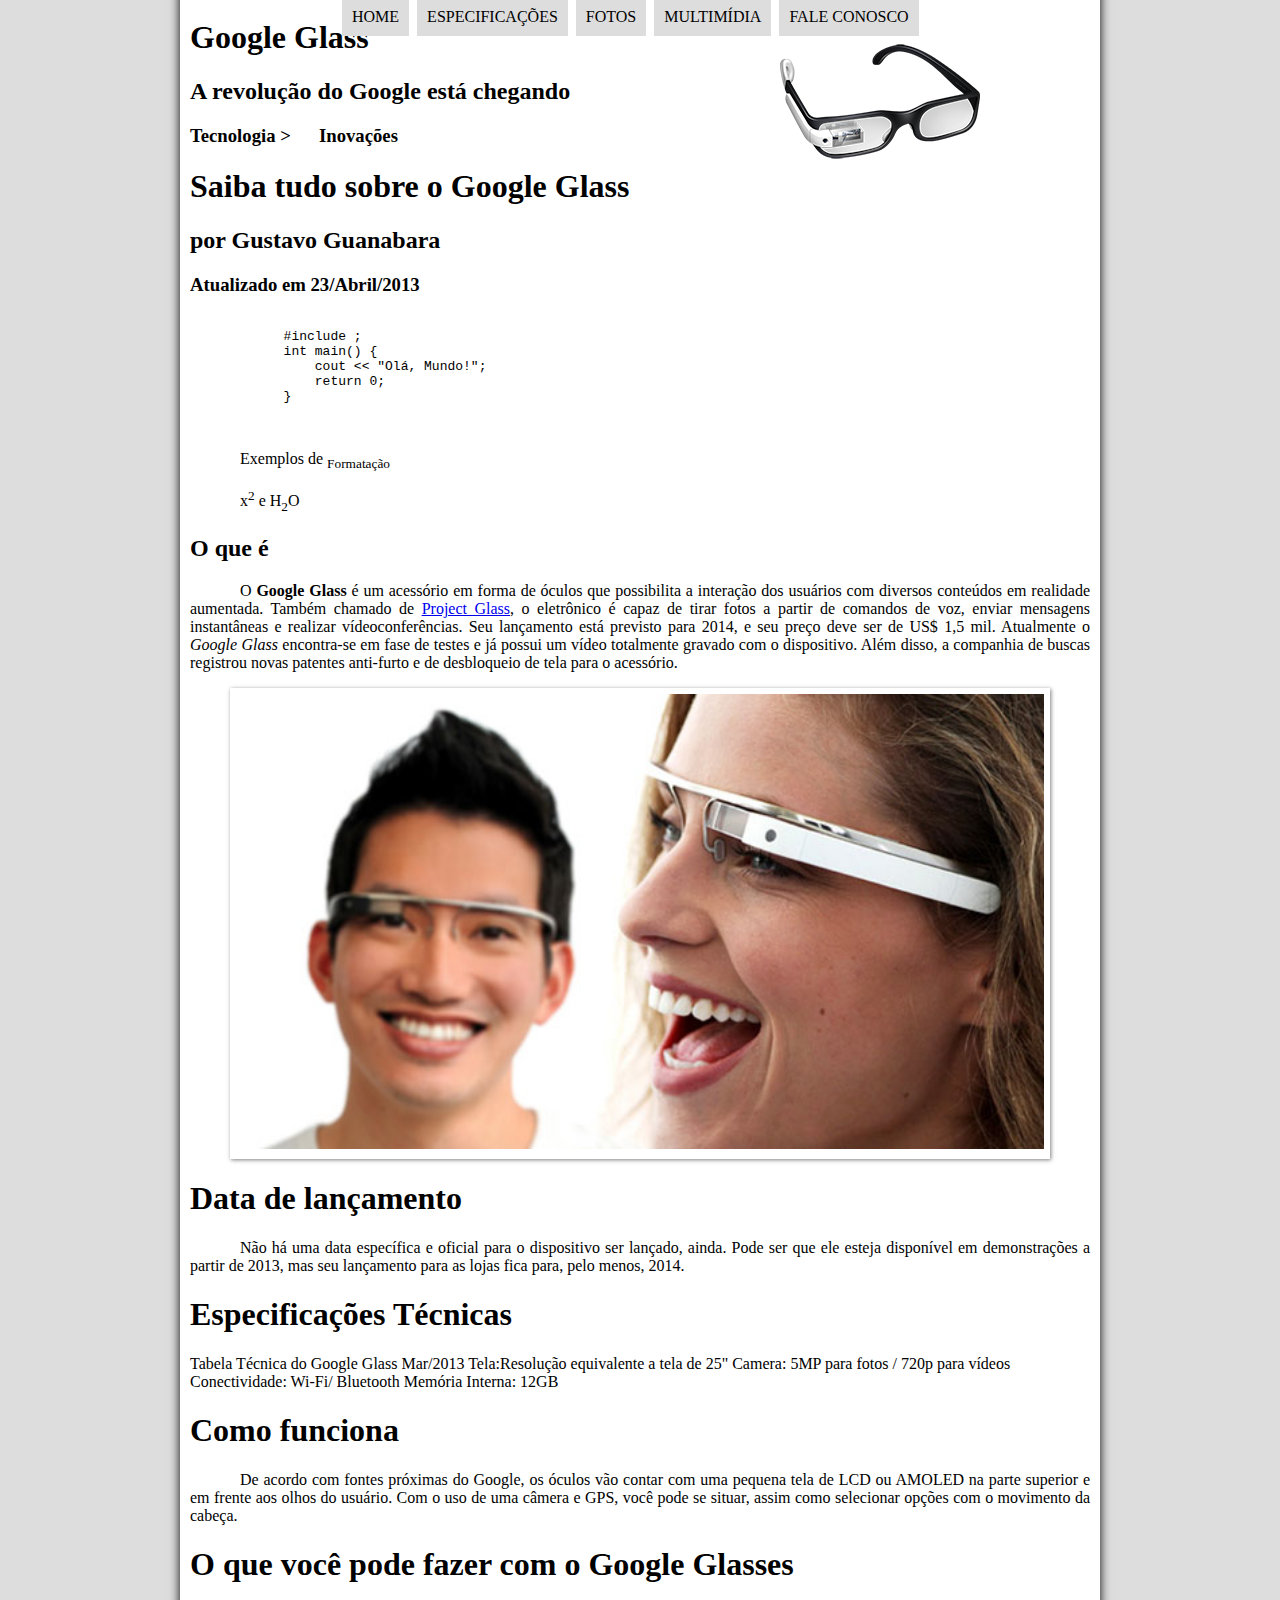
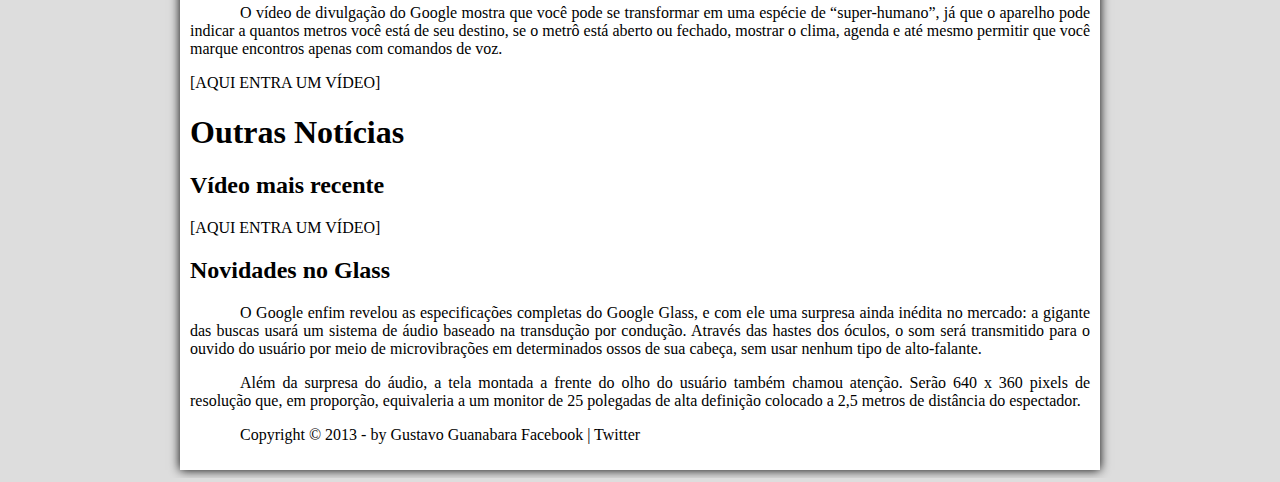
<file: projeto-glass-html5/index.html>
<!DOCTYPE html>
<html lang="pt-br">

<head>
    <meta charset="UTF-8"/>
    <title>Tudo sobre Google Glass</title>
    <link rel="stylesheet" href="_css/estilo.css"/>
</head>

<body>
    <div id="interface">
        <header id="cabecalho">
            <hgroup>
                <h1>Google Glass</h1>
                <h2>A revolução do Google está chegando</h2>
            </hgroup>
 
            <img id="icone" src="_imagens/glass-oculos-preto-peq.png">
 
            <nav id="menu">
                <h1>Menu Principal</h1>
                <ul type="disc" >
                    <li><a href="index.html" target="_self">Home</a></li>
                    <li><a href="specs.html" target="_self">Especificações</a></li>
                    <li><a href="fotos.html" target="_self">Fotos</a></li>
                    <li><a href="multimidia.html" target="_self">Multimídia</a></li>
                    <li><a href="fale-conosco.html" target="_self">Fale conosco</a></li>
                </ul>
            </nav>

        </header>

        <hgroup>
            <h3>Tecnologia > &nbsp;&nbsp;&nbsp;&nbsp; Inovações</h3>
            <h1>Saiba tudo sobre o Google Glass</h1>
            <h2>por Gustavo Guanabara</h2>
            <h3>Atualizado em 23/Abril/2013</h3>
        </hgroup>

        <pre>
        <code>
            #include <iostream>;
            int main() {
                cout << "Olá, Mundo!";
                return 0;
            }
        </code>
        </pre>

        <p>Exemplos de <sub>Formatação</sub></p>
        <p> x<sup>2</sup> e H<sub>2</sub>O</p>


        <h2>O que é</h2>
        <p>O <span style="font-weight:bolder;">Google Glass</span> é um  acessório em forma de óculos que possibilita a in&shy;te&shy;ra&shy;ção dos u&shy;su&shy;á&shy;ri&shy;os com diversos con&shy;te&shy;ú&shy;dos em realidade aumentada. Também chamado de <a href="https://google.com/glass/start/" target="_blank">Project Glass</a>, o eletrônico é capaz de tirar fotos a partir de comandos de voz, enviar mensagens instantâneas e realizar vídeo&shy;con&shy;fe&shy;rên&shy;ci&shy;as. Seu lançamento está previsto para 2014, e seu preço deve ser de US$ 1,5 mil. Atualmente o <em>Google Glass</em> encontra-se em fase de testes e já possui um vídeo totalmente gravado com o dispositivo. Além disso, a companhia de buscas registrou novas patentes anti-furto e de desbloqueio de tela para o acessório.</p>

        <figure class="foto-legenda">
            <img src="_imagens/glass-quadro-homem-mulher.jpg">
            <figcaption>
                <h3>Google Glass</h3>
                <p>Uma nova maneira de ver o mundo.</p>
            </figcaption>
        </figure>


        <h1>Data de lançamento</h1>
        <p>Não há uma data específica e oficial para o dispositivo ser lançado, ainda. Pode ser que ele esteja disponível em demonstrações a partir de 2013, mas seu lançamento para as lojas fica para, pelo menos, 2014.</p>

        <h1>Especificações Técnicas</h1>
        Tabela Técnica do Google Glass Mar/2013
        Tela:Resolução equivalente a tela de 25"
        Camera: 5MP para fotos / 720p para vídeos
        Conectividade: Wi-Fi/ Bluetooth
        Memória Interna: 12GB

        <h1>Como funciona</h1>
        <p>De acordo com fontes próximas do Google, os óculos vão contar com uma pequena tela de LCD ou AMOLED na parte superior e em frente aos olhos do usuário. Com o uso de uma câmera e GPS, você pode se situar, assim como selecionar opções com o movimento da cabeça.</p>

        <h1>O que você pode fazer com o Google Glasses</h1>
        <p>O vídeo de divulgação do Google mostra que você pode se transformar em uma espécie de “super-humano”, já que o aparelho pode indicar a quantos metros você está de seu destino, se o metrô está aberto ou fechado, mostrar o clima, agenda e até mesmo permitir que você marque encontros apenas com comandos de voz.</p>

        [AQUI ENTRA UM VÍDEO]

        <h1>Outras Notícias</h1>
        <h2>Vídeo mais recente</h2>

        [AQUI ENTRA UM VÍDEO]

        <h2>Novidades no Glass</h2>
        <p>O Google enfim revelou as especificações completas do Google Glass, e com ele uma surpresa ainda inédita no mercado: a gigante das buscas usará um sistema de áudio baseado na transdução por condução. Através das hastes dos óculos, o som será transmitido para o ouvido do usuário por meio de microvibrações em determinados ossos de sua cabeça, sem usar nenhum tipo de alto-falante.</p>

        <p>Além da surpresa do áudio, a tela montada a frente do olho do usuário também chamou atenção. Serão 640 x 360 pixels de resolução que, em proporção, equivaleria a um monitor de 25 polegadas de alta definição colocado a 2,5 metros de distância do espectador.</p>

        <p>Copyright &copy; 2013 - by Gustavo Guanabara
            Facebook | Twitter</p>
    </div>
</body>

</html>
</file>
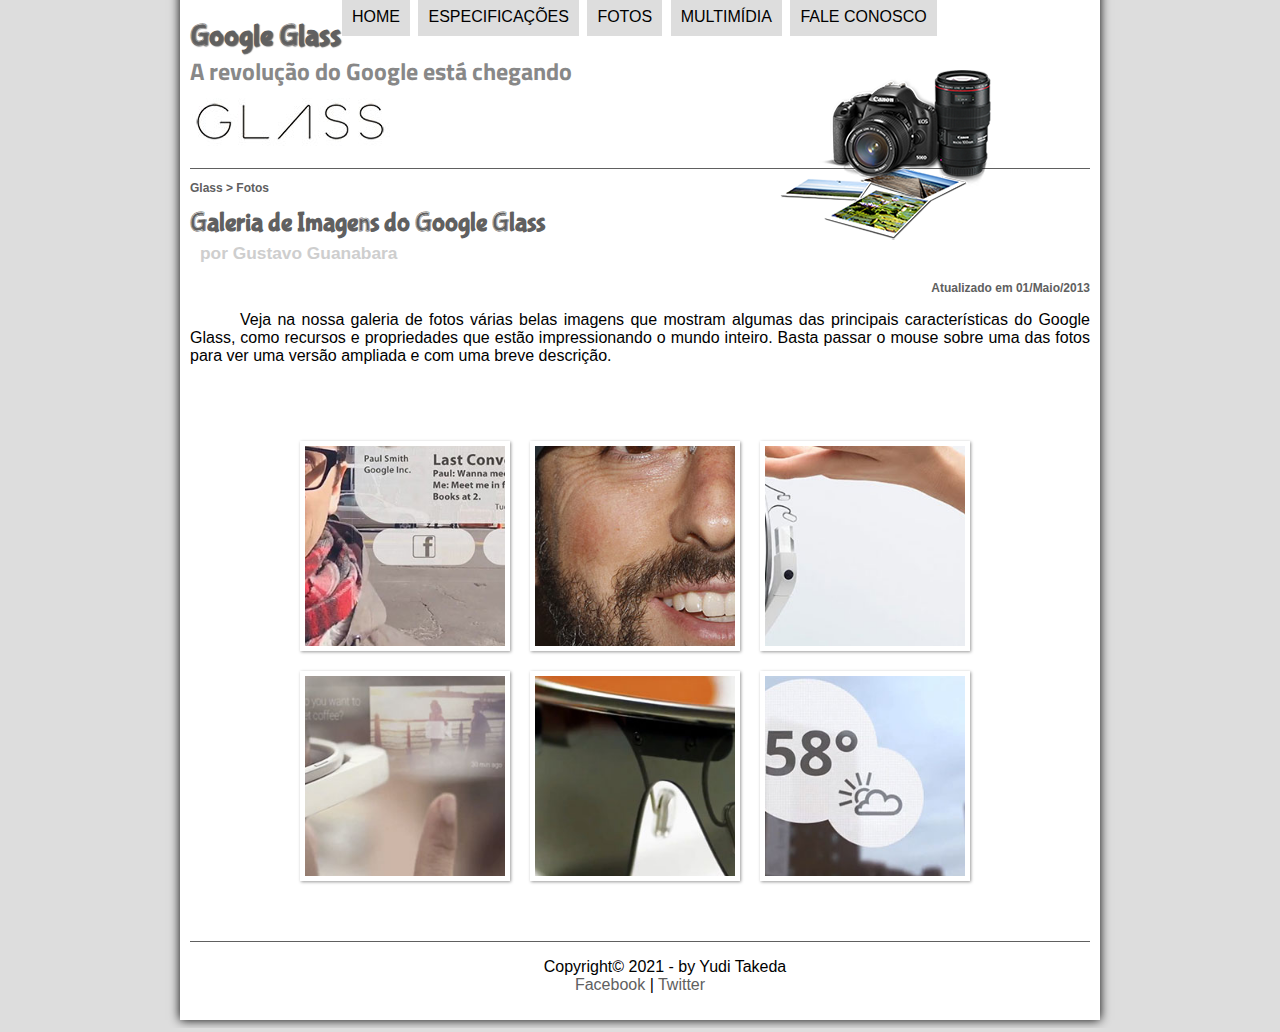
<file: fotos.html>
<!DOCTYPE html>
<html lang="pt-br">

<head>
    <meta charset="UTF-8" />
    <title>Tudo sobre Google Glass</title>
    <link rel="stylesheet" href="_css/estilo.css" />
    <link rel="stylesheet" href="_css/fotos.css" />
</head>
<script language="JavaScript" src="_javascript/funcoes.js"></script>

<body>
    <div id="interface">
        <header id="cabecalho">
            <hgroup>
                <h1>Google Glass</h1>
                <h2>A revolução do Google está chegando</h2>
            </hgroup>

            <img id="icone" src="_imagens/fotos.png">

            <nav id="menu">
                <h1>Menu Principal</h1>
                <ul type="disc">
                    <li onmouseover="changePic('_imagens/home.png')" onmouseout="changePic('_imagens/fotos.png')"> <a href="index.html" target="_self">Home</a></li>
                    <li onmouseover="changePic('_imagens/especificacoes.png')" onmouseout="changePic('_imagens/fotos.png')"> <a href="specs.html" target="_self">Especificações</a></li>
                    <li onmouseover="changePic('_imagens/fotos.png')" onmouseout="changePic('_imagens/fotos.png')"> <a href="fotos.html" target="_self">Fotos</a></li>
                    <li onmouseover="changePic('_imagens/multimidia.png')" onmouseout="changePic('_imagens/fotos.png')"> <a href="multimidia.html" target="_self">Multimídia</a></li>
                    <li onmouseover="changePic('_imagens/contato.png')" onmouseout="changePic('_imagens/fotos.png')"> <a href="fale-conosco.html" target="_self">Fale conosco</a></li>
                </ul>
            </nav>
        </header>

        <section id="corpo-full">
            <article id="main-news">
                <header id="article-header">
                    <hgroup>
                        <h3>Glass > Fotos</h3>
                        <h1>Galeria de Imagens do Google Glass</h1>
                        <h2>por Gustavo Guanabara</h2>
                        <h3 class="right">Atualizado em 01/Maio/2013</h3>
                    </hgroup>
                </header>
                <p>
                    Veja na nossa galeria de fotos várias belas imagens que mostram algumas das principais características do Google Glass, como recursos e propriedades que estão impressionando o mundo inteiro. Basta passar o mouse sobre uma das fotos para ver uma versão
                    ampliada e com uma breve descrição.
                </p>
                <ul id="album-fotos">
                    <li id="foto01"><span>- Agenda e lembretes</span></li>
                    <li id="foto02"><span>- Sergey Brin usando o Glass</span></li>
                    <li id="foto03"><span>- Leve e compacto</span></li>
                    <li id="foto04"><span>- Sensação de uma tela de 50"</span></li>
                    <li id="foto05"><span>- Vários tipos de lente</span></li>
                    <li id="foto06"><span>- Informações importantes</span></li>
                </ul>
            </article>
        </section>

        <footer id="rodape">
            <p>Copyright&copy; 2021 - by Yudi Takeda<br>
                <a href="http://facebook.com" target="blank">Facebook</a> |
                <a href="http://twitter.com" target="blank">Twitter</a></p>
        </footer>
    </div>
</body>

</html>
</file>
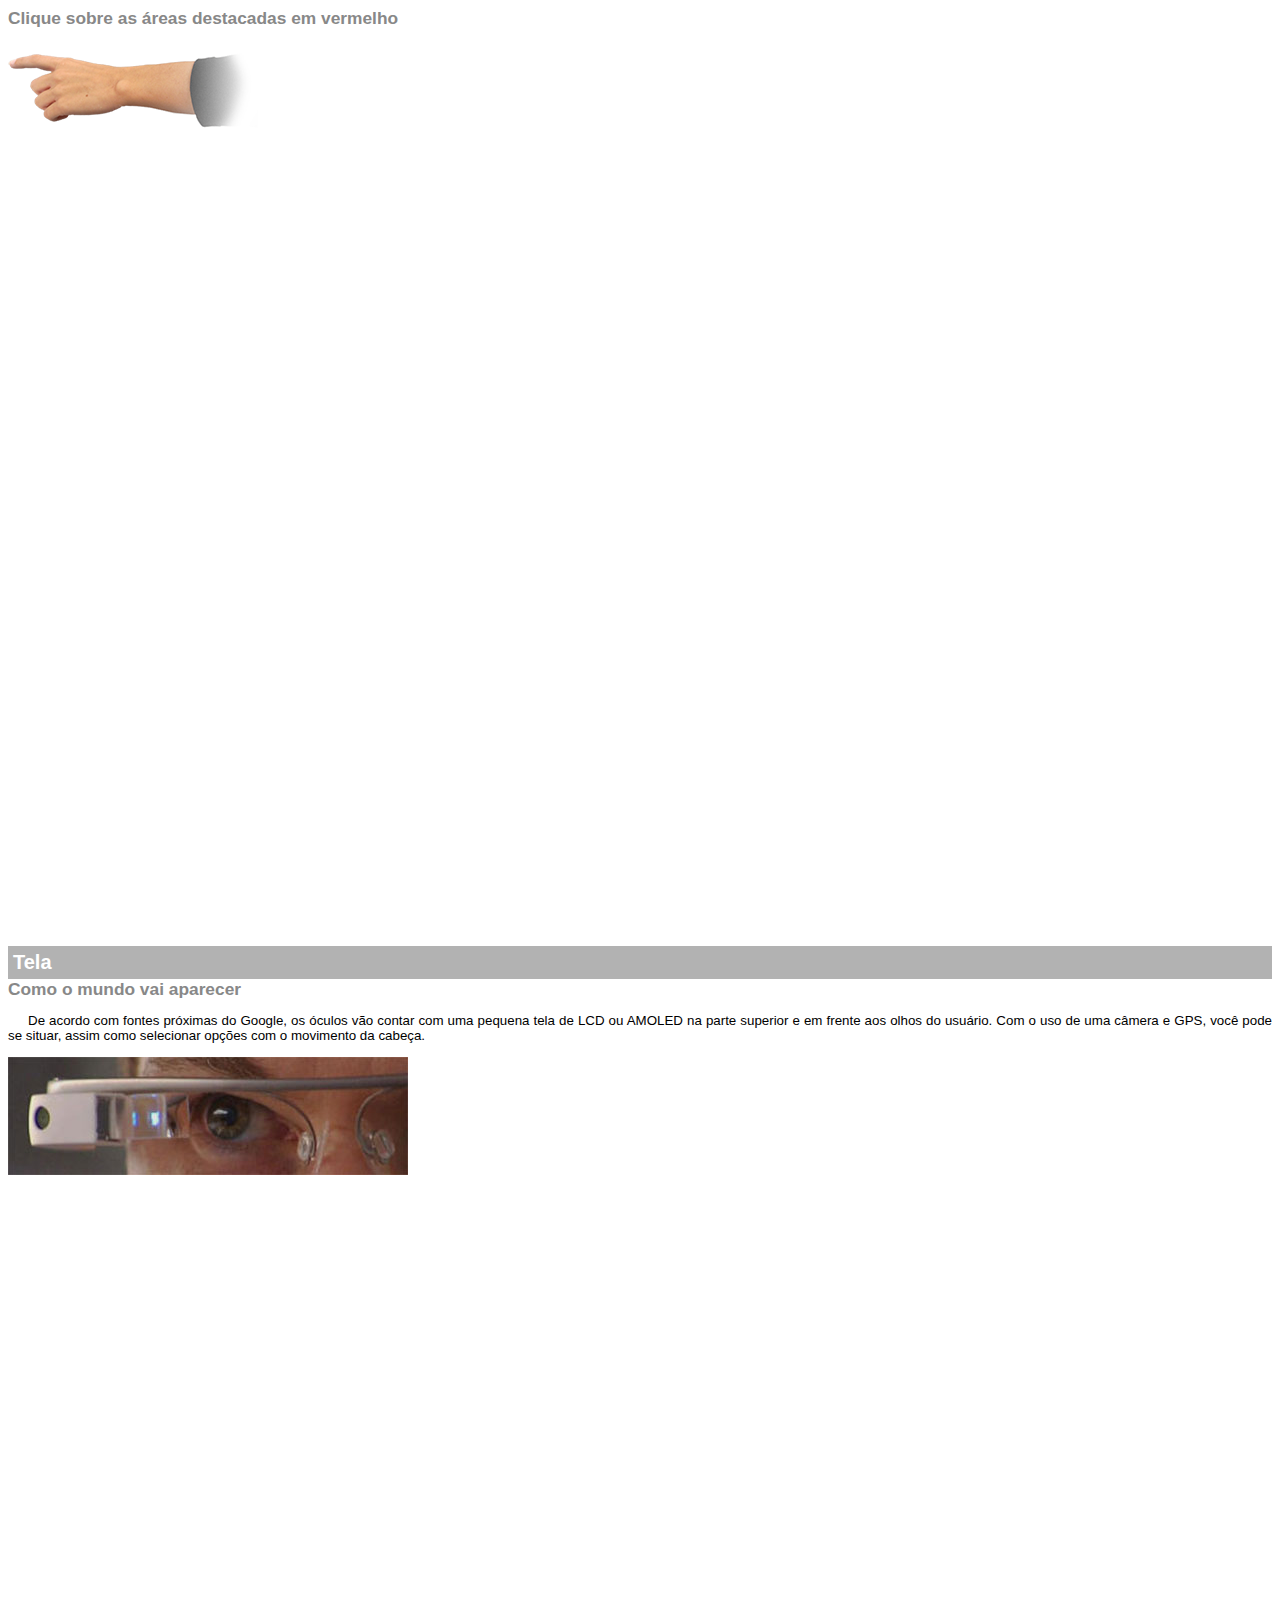
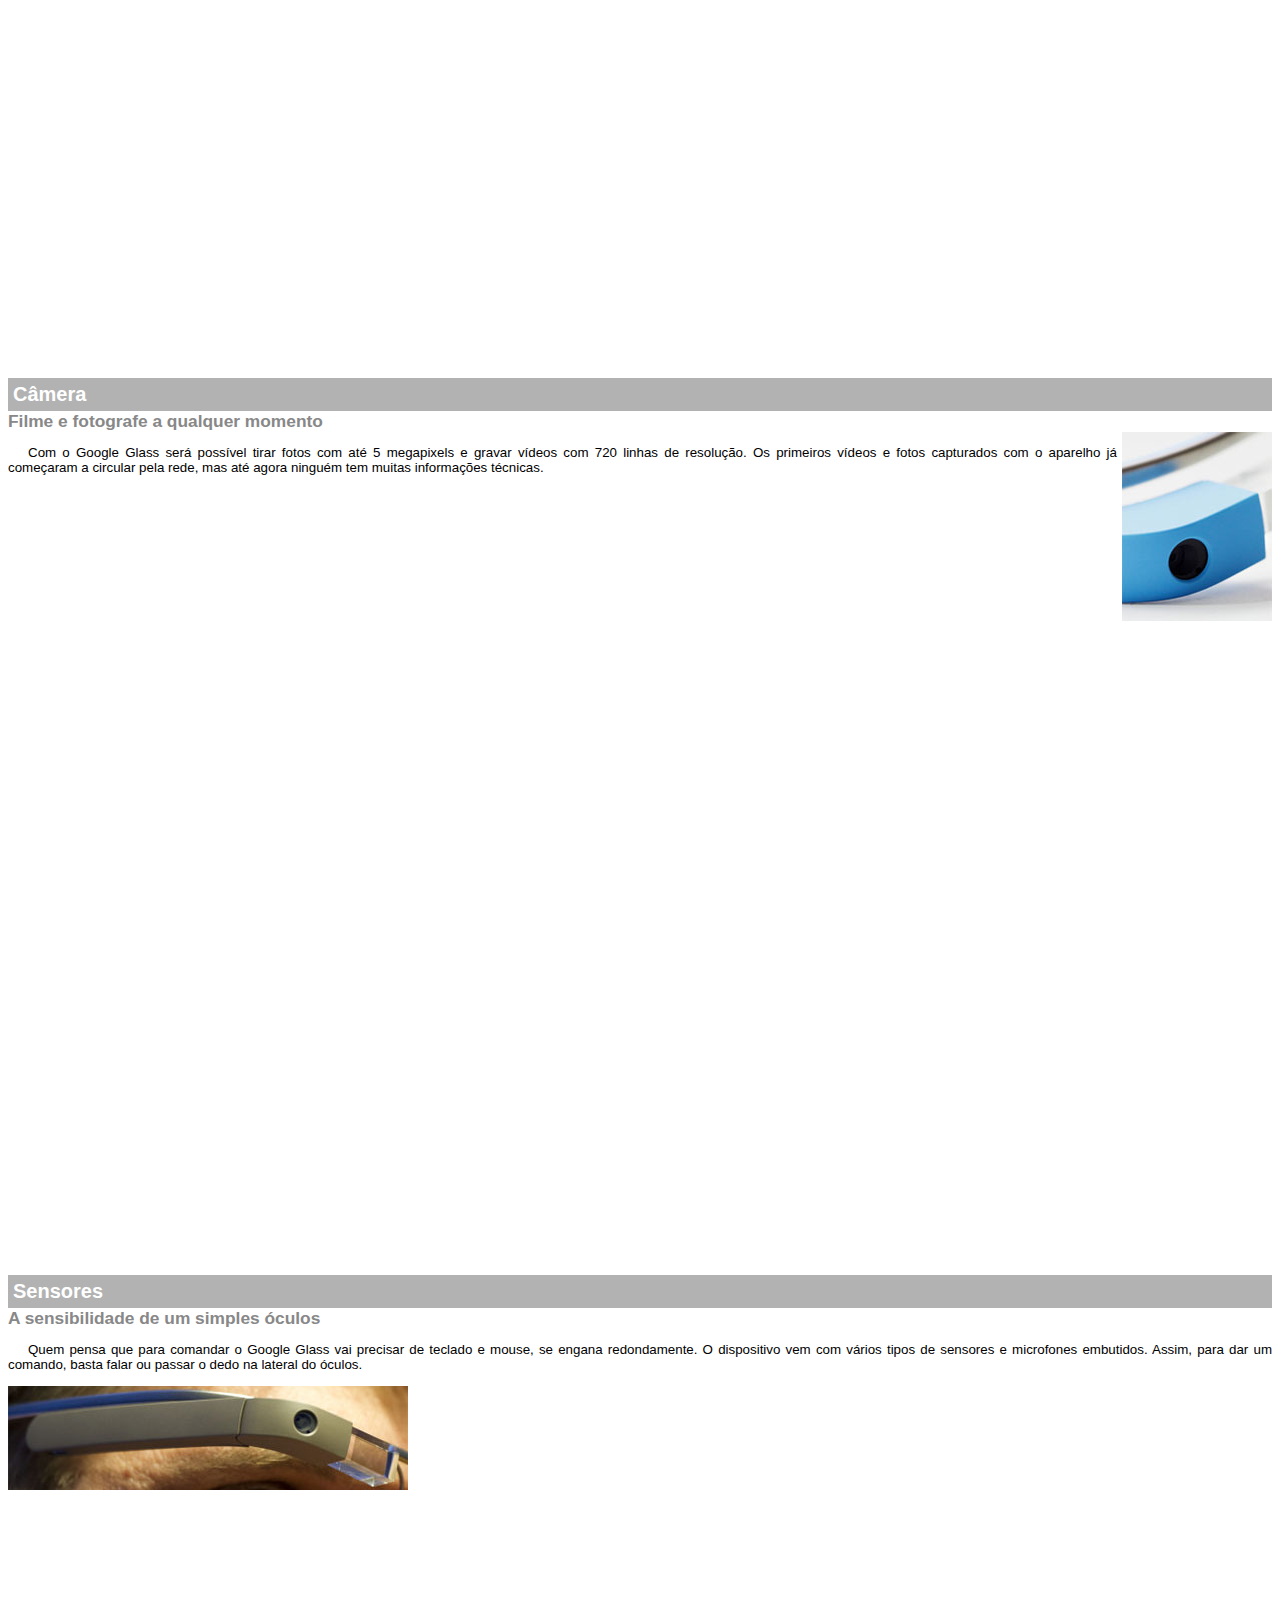
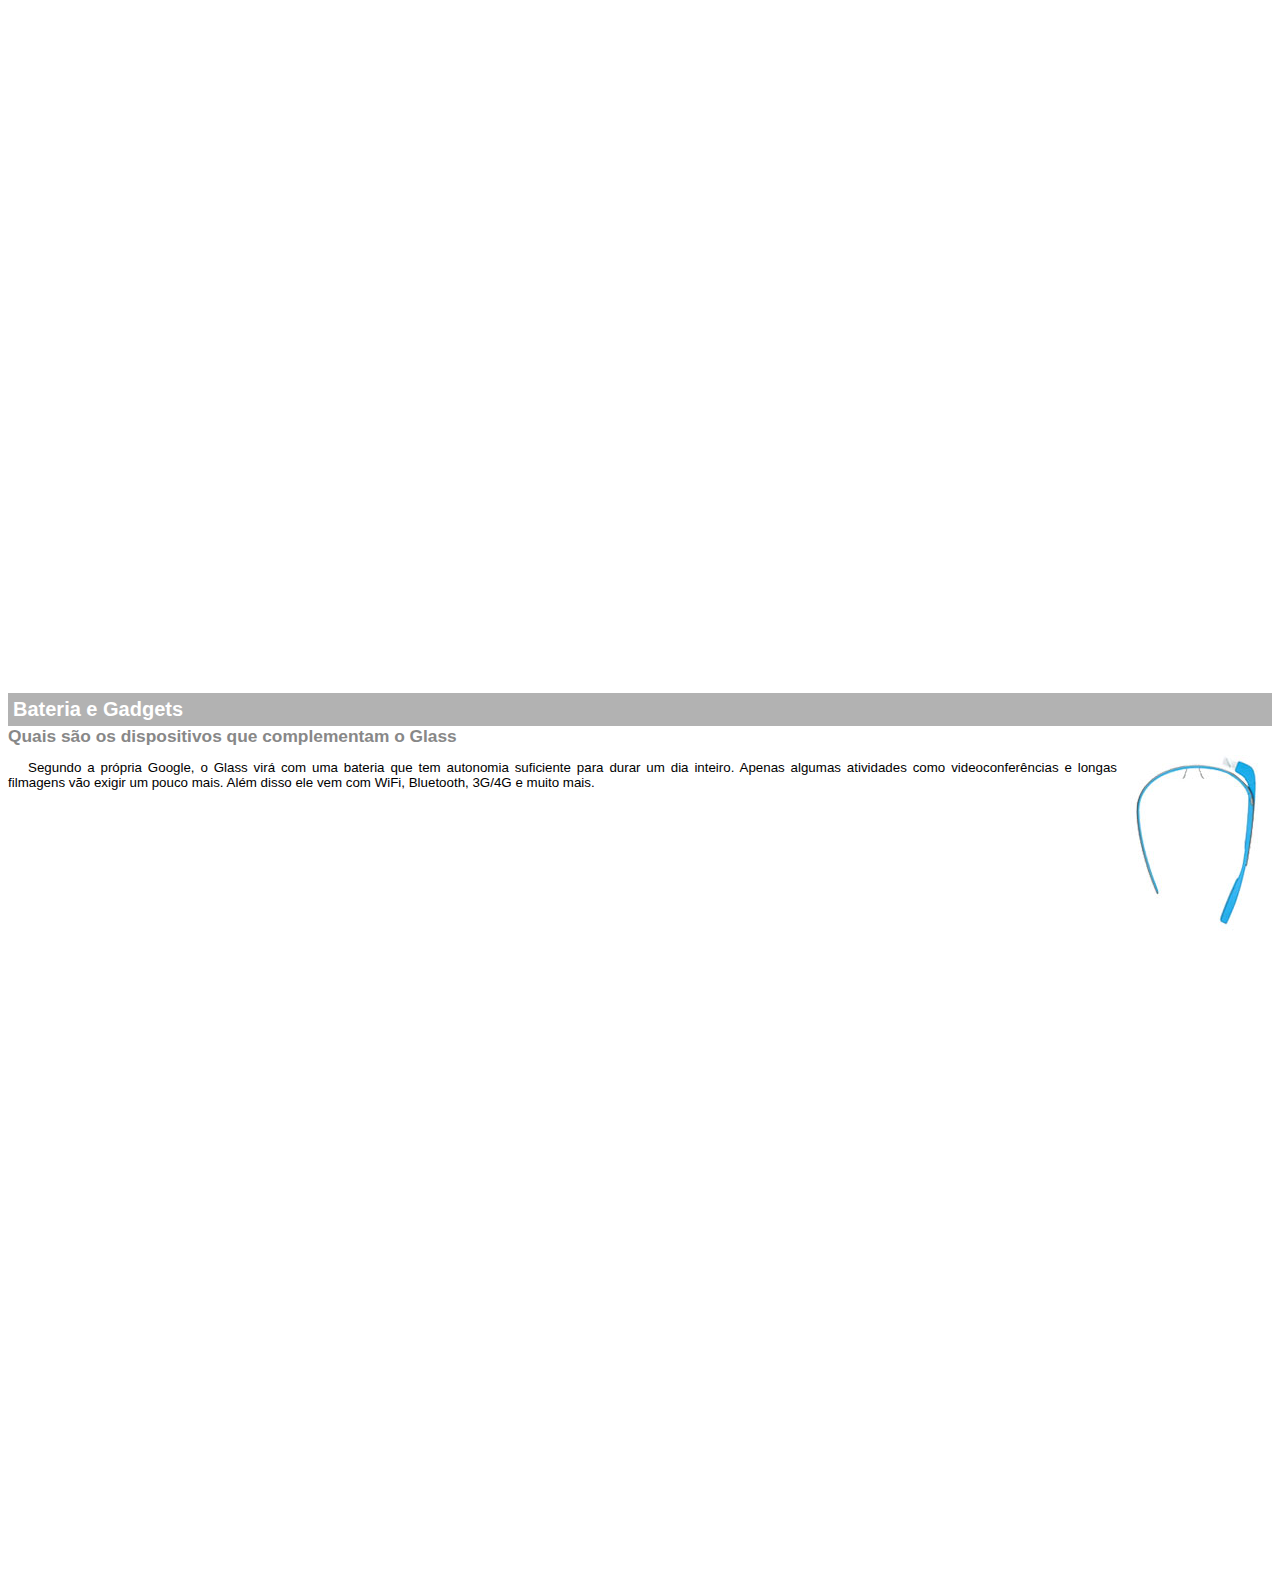
<file: google-glass.html>
<!DOCTYPE html>

<html>
<head>
    <meta charset="UTF-8" />
    <title>Informações sobre Google Glass</title>
    <style>
        body {
            font-family: Arial;
            font-size: 10pt;
            overflow:hidden;
        }

        p {
            text-align: justify;
            text-indent: 20px;
        }

        article h1 {
            font-size: 15pt;
            color: #ffffff;
            background-color: rgba(0, 0, 0, .3);
            padding: 5px;
            margin: 0px;
        }

        article h2 {
            font-size: 13pt;
            color: #888888;
            margin: 0px;
        }
        
        article {
            margin-bottom: 800px;
        }

        img.img-dir {
            display: block;
            float: right;
            margin-left: 5px;
        }

    </style>
</head>
<body>

<article id="topo">
    <header>
        <h2>Clique sobre as áreas destacadas em vermelho</h2>
    </header>
    <img src="_imagens/mao.png" alt="Mão apontando para a esquerda">
</article>

<article id="tela">
    <header>
        <h1>Tela</h1>
        <h2>Como o mundo vai aparecer</h2>
    </header>
    <p>De acordo com fontes próximas do Google, os óculos vão contar com uma pequena tela de LCD ou AMOLED na parte superior e em frente aos olhos do usuário. Com o uso de uma câmera e GPS, você pode se situar, assim como selecionar opções com o movimento da cabeça.</p>
    <img src="_imagens/det-tela.jpg" alt="Tela do Google Glass">
</article>

<article id="camera">
    <header>
        <h1>Câmera</h1>
        <h2>Filme e fotografe a qualquer momento</h2>
    </header>
    <img src="_imagens/det-camera.jpg" class="img-dir" alt="Câmera do Google Glass">
    <p>Com o Google Glass será possível tirar fotos com até 5 megapixels e gravar vídeos com 720 linhas de resolução. Os primeiros vídeos e fotos capturados com o aparelho já começaram a circular pela rede, mas até agora ninguém tem muitas informações técnicas.</p>
</article>

<article id="sensores">
    <header>
        <h1>Sensores</h1>
        <h2>A sensibilidade de um simples óculos</h2>
    </header>
    <p>Quem pensa que para comandar o Google Glass vai precisar de teclado e mouse, se engana redondamente. O dispositivo vem com vários tipos de sensores e microfones embutidos. Assim, para dar um comando, basta falar ou passar o dedo na lateral do óculos.</p>
    <img src="_imagens/det-touch.jpg" alt="Sensores do Google Glass">
</article>

<article id="gadgets">
    <header>
        <h1>Bateria e Gadgets</h1>
        <h2>Quais são os dispositivos que complementam o Glass</h2>
    </header>
    <img src="_imagens/det-bateria.jpg" class="img-dir" alt="Bateria e Gadgets do Google Glass">
    <p>Segundo a própria Google, o Glass virá com uma bateria que tem autonomia suficiente para durar um dia inteiro. Apenas algumas atividades como videoconferências e longas filmagens vão exigir um pouco mais. Além disso ele vem com WiFi, Bluetooth, 3G/4G e muito mais.</p>
</article>
</body>
</html>
</file>
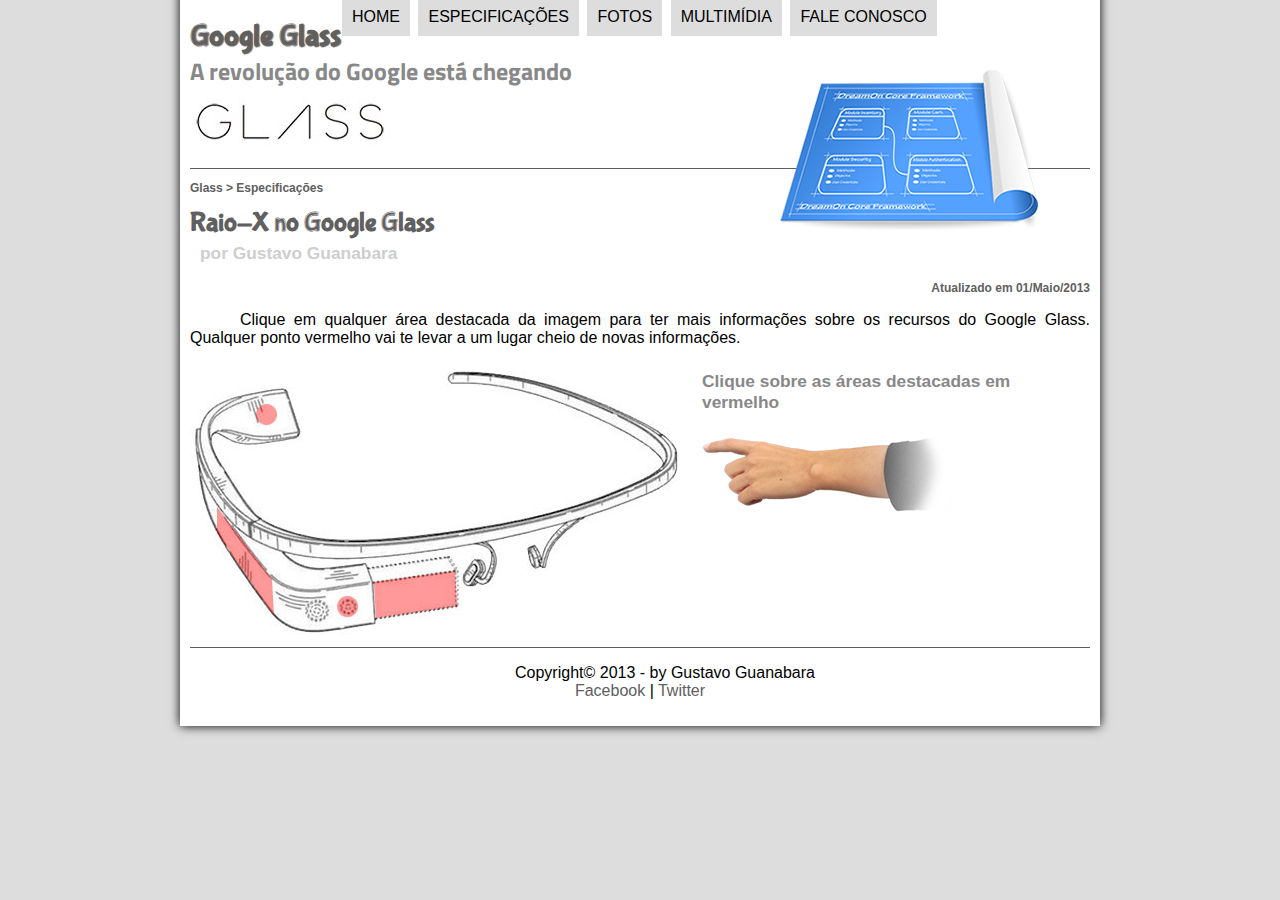
<file: specs.html>
<!DOCTYPE html>
<html lang="pt-br">

<head>
    <meta charset="UTF-8" />
    <title>Tudo sobre Google Glass</title>
    <link rel="stylesheet" href="_css/estilo.css" />
    <link rel="stylesheet" href="_css/specs.css" />
</head>
<script language="JavaScript" src="_javascript/funcoes.js"></script>
<body>
    <div id="interface">
        <header id="cabecalho">
            <hgroup>
                <h1>Google Glass</h1>
                <h2>A revolução do Google está chegando</h2>
            </hgroup>

            <img id="icone" src="_imagens/especificacoes.png">

            <nav id="menu">
                <h1>Menu Principal</h1>
                <ul type="disc">
                    <li onmouseover="changePic('_imagens/home.png')" onmouseout="changePic('_imagens/especificacoes.png')"><a href="index.html" target="_self">Home</a></li>
                    <li onmouseover="changePic('_imagens/especificacoes.png')" onmouseout="changePic('_imagens/especificacoes.png')"><a href="specs.html" target="_self">Especificações</a></li>
                    <li onmouseover="changePic('_imagens/fotos.png')" onmouseout="changePic('_imagens/especificacoes.png')"><a href="fotos.html" target="_self">Fotos</a></li>
                    <li onmouseover="changePic('_imagens/multimidia.png')" onmouseout="changePic('_imagens/especificacoes.png')"><a href="multimidia.html" target="_self">Multimídia</a></li>
                    <li onmouseover="changePic('_imagens/contato.png')" onmouseout="changePic('_imagens/especificacoes.png')"><a href="fale-conosco.html" target="_self">Fale conosco</a></li>
                </ul>
            </nav>
        </header>

        <section id="corpo-full">
            <article id="main-news">
                <header id="article-header">
                    <hgroup>
                        <h3>Glass > Especificações</h3>
                        <h1>Raio-X no Google Glass</h1>
                        <h2>por Gustavo Guanabara</h2>
                        <h3 class="right">Atualizado em 01/Maio/2013</h3>
                    </hgroup>
                </header>
            
                <p>Clique em qualquer área destacada da imagem para ter mais informações sobre os recursos do Google Glass. Qualquer ponto vermelho vai te levar a um lugar cheio de novas informações.</p>

                <section id="conteudo">
                    <img src="_imagens/glass-esquema-marcado.jpg" usemap="#meuMapa">
                    <map name="meuMapa">
                        <area shape="rect" coords="179,202,270,260" href="google-glass.html#tela" target="janela">
                        <area shape="circle" coords="158,243,12" href="google-glass.html#camera" target="janela">
                        <area shape="circle" coords="73,52,12" href="google-glass.html#gadgets" target="janela">
                        <area shape="poly" coords="28,143,83,216,84,249,27,169" href="google-glass.html#sensores" target="janela">
                        
                    </map>
                    <iframe src="google-glass.html" name="janela" id="frame-spec"></iframe>
                </section>
            </article>
        </section>

<footer id="rodape">

    <p>Copyright&copy; 2013 - by Gustavo Guanabara<br>
    <a href="http://facebook.com" target="blank">Facebook</a> | 
    <a href="http://twitter.com" target="blank">Twitter</a></p>

</footer>
</div>
</body>
</html>
</file>
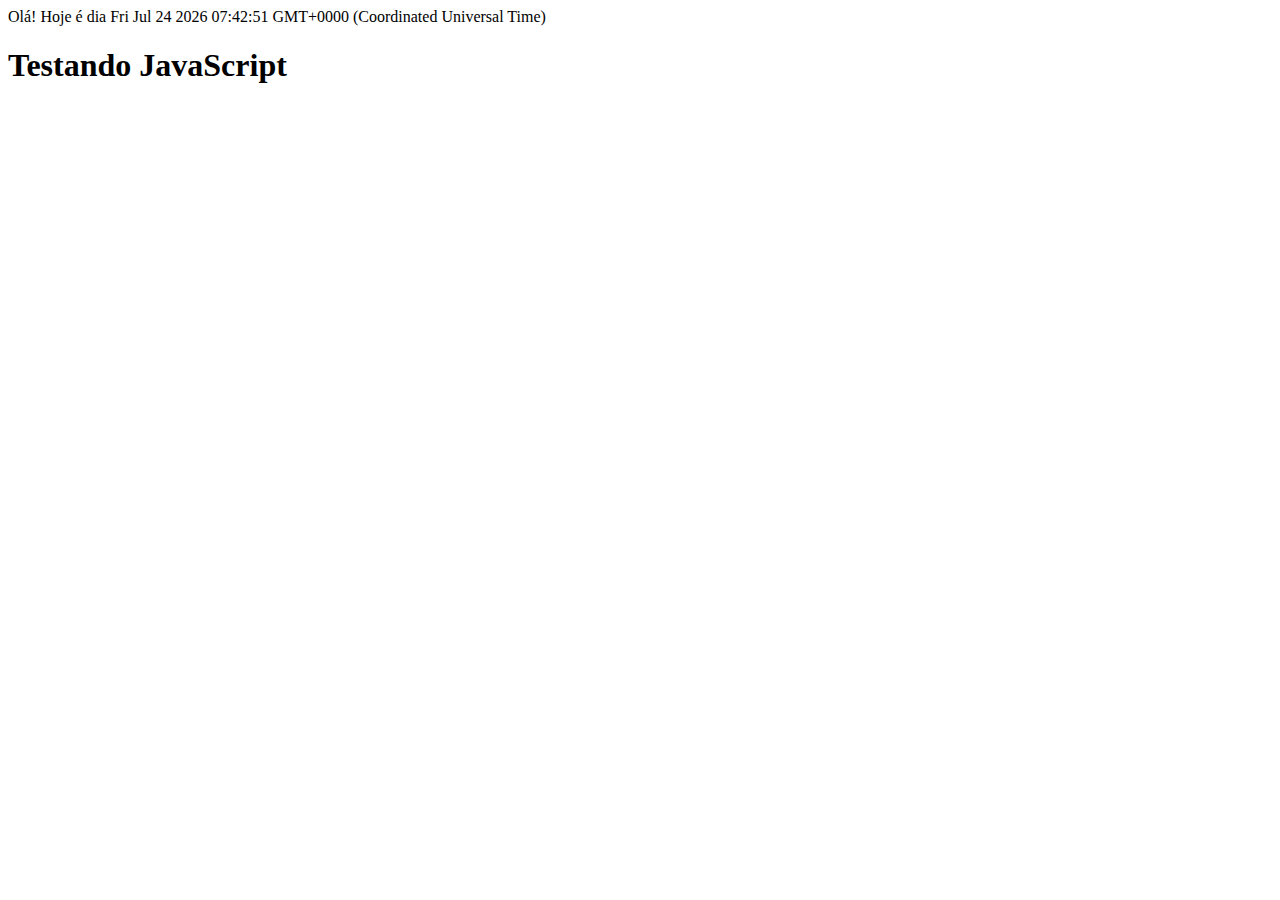
<file: testejs01.html>
<!DOCTYPE html>
<html>
<head>
    <title>Teste JavaScript</title>
    <meta charset="utf-8" />
</head>

<body>
    <script>
        document.write("Olá! Hoje é dia " + Date())
    </script>
    <h1>Testando JavaScript</h1>
</body>


</html>
</file>
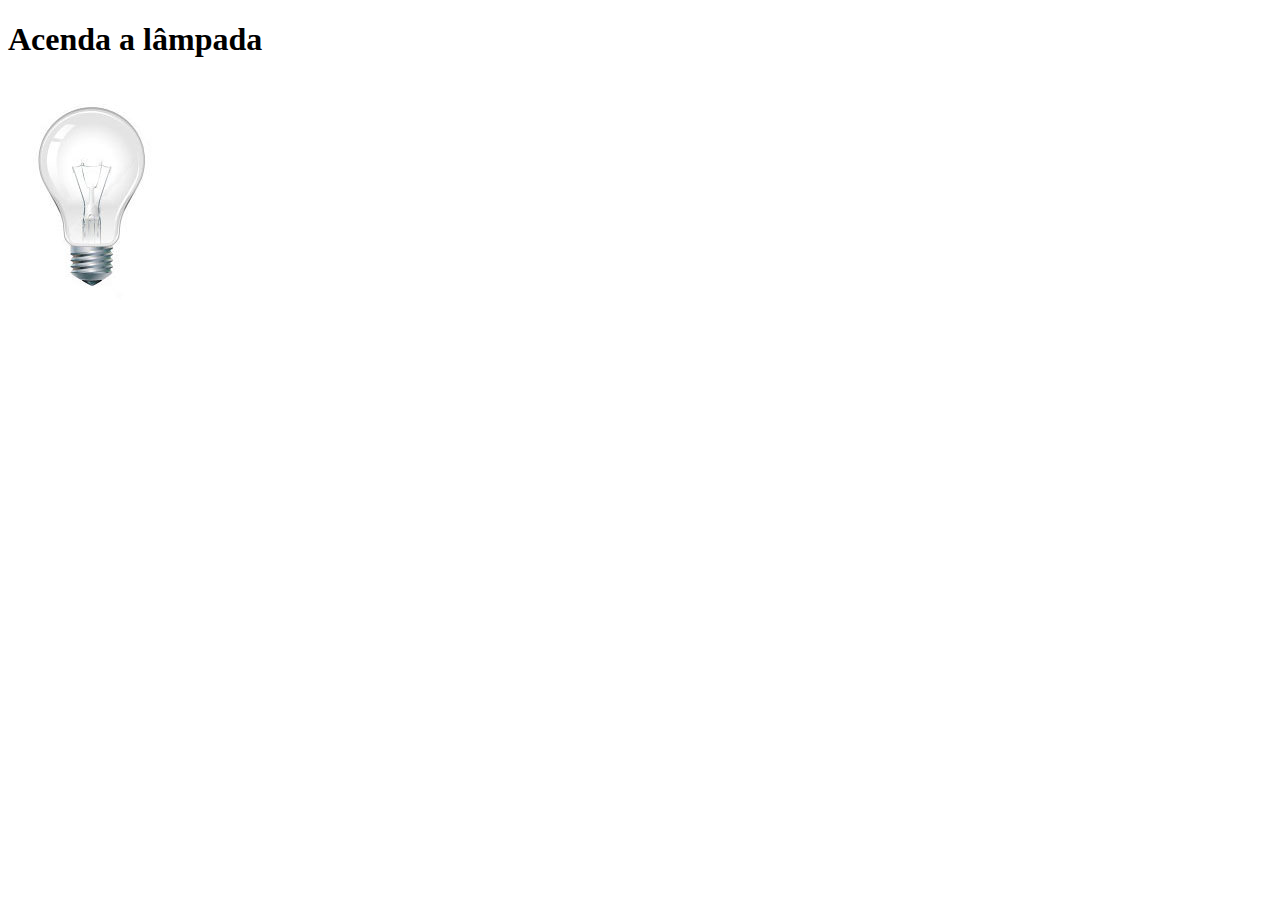
<file: testejs02.html>
<!DOCTYPE html>
<html>
<head>
    <title>Teste JavaScript</title>
    <meta charset="utf-8" />
    <script>
        function acendeLampada() {
            document.getElementById("light").src = "_imagens/lampada-acesa.jpg";
        }
        function apagaLampada() {
            document.getElementById("light").src = "_imagens/lampada-apagada.jpg";
        }
        function quebraLampada() {
            document.getElementById("light").src = "_imagens/lampada-quebrada.jpg";
        }
    </script>
</head>

<body>
    <h1>Acenda a lâmpada</h1>
    <img src="_imagens/lampada-apagada.jpg" id="light" onmousemove="acendeLampada()" onmouseout="apagaLampada()" onclick="quebraLampada()">
</body>
</html>
</file>
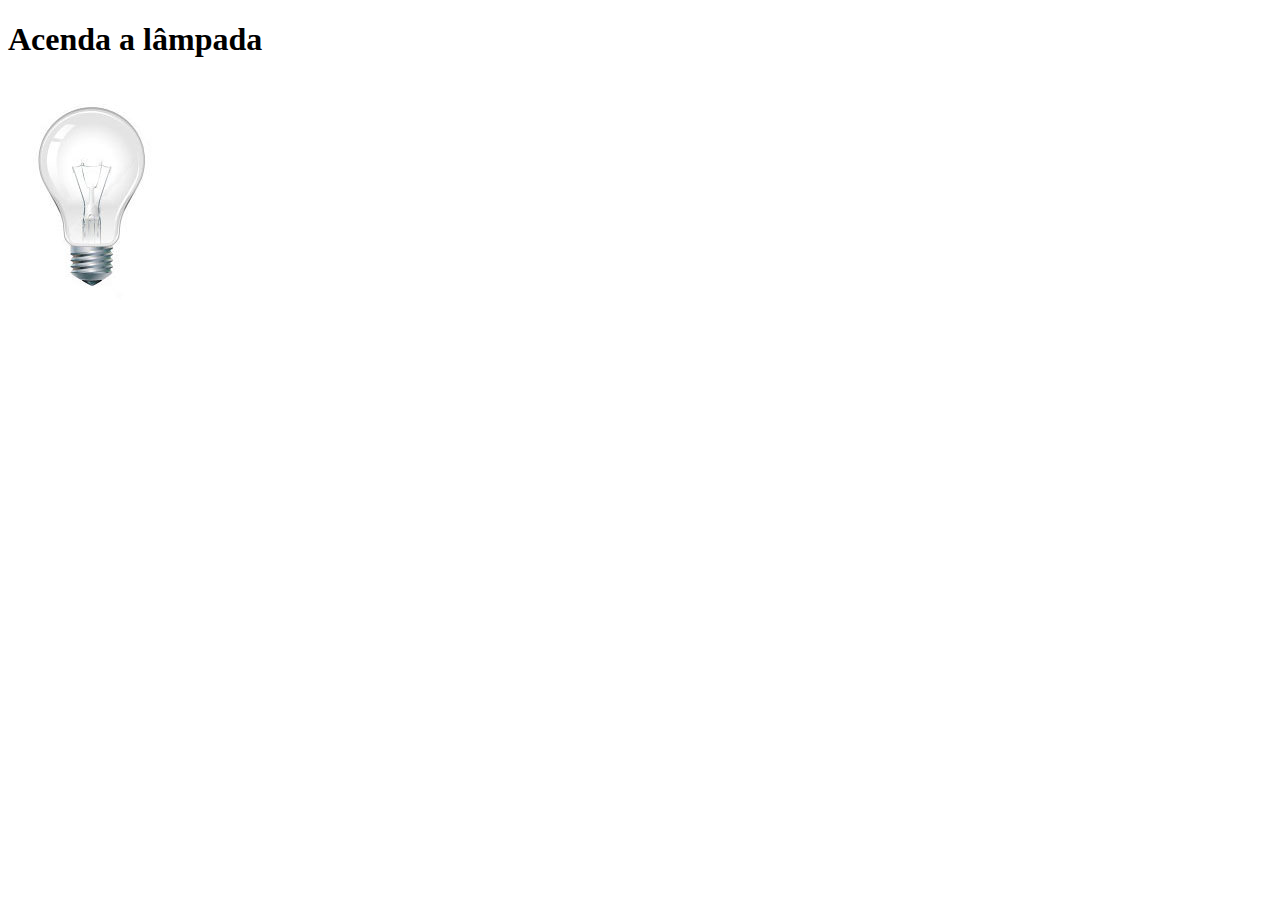
<file: testejs03.html>
<!DOCTYPE html>
<html>
<head>
    <title>Teste JavaScript</title>
    <meta charset="utf-8" />
    <script>
        var broken = false;
        function mudaLampada(type) {
            if (!broken) {
                document.getElementById("light").src = "_imagens/" + type + ".jpg";
                if (type == 'lampada-quebrada') {
                    broken = true;
                }
            }
        }   
                    
    </script>
</head>

<body>
    <h1>Acenda a lâmpada</h1>
    <img src="_imagens/lampada-apagada.jpg" id="light" onmousemove="mudaLampada('lampada-acesa')" onmouseout="mudaLampada('lampada-apagada')" onclick="mudaLampada('lampada-quebrada')">
</body>
</html>
</file>
<file: projeto-glass-html5/_css/estilo.css>
@charset "UTF-8";

body {
    background-color: #dddddd;
    color: rgba(0, 0, 0, 1);
}

div#interface {
    width: 900px;
    background-color: #ffffff;
    margin: -20px auto 0px auto;
    box-shadow: 0px 0px 10px black;
    padding: 10px;
}

p {
    text-align: justify;
    text-indent: 50px;
}

header#cabecalho {

}

header#cabecalho img#icone {
    position: absolute;
    left: 780px;
    top: 40px;

}
/* Formatação de imagens com legendas*/

figure.foto-legenda {
    position: relative;
    border: 6px solid white;
    box-shadow: 1px 1px 4px rgba(0, 0, 0, 0.5);
    
}   
figure.foto-legenda img {
    width: 100%;
    height: 100%;
}

figure.foto-legenda figcaption {
    opacity: 0;
    position: absolute;
    top: 0px;
    background-color: rgba(0, 0, 0, 0.4);
    color: white;
    width: 100%;
    height: 100%;
    padding: 0px;
    box-sizing: border-box;
    transition: 0.5s;
}

figure.foto-legenda:hover figcaption {
    opacity: 1;
}

/* Formatação do menu*/
nav#menu {
    display: block;
}
nav#menu ul {
    list-style: none;
    text-transform: uppercase;
    position: absolute;
    top: -20px;
    left: 300px;
}

nav#menu li {
    display: inline-block;
    background-color: #dddddd;
    padding: 10px;
    margin: 2px;
    transition: background-color 1s;
}

nav#menu li:hover {
    background-color: #606060;
    transition: 1s;
}

nav#menu h1 {
    display: none;
}

nav#menu a {
    color: #000000;
    text-decoration: none;
}

nav#menu a:hover {
    color: #ffffff;
    text-decoration: underline;
}
</file>
<file: _css/estilo.css>
@charset "UTF-8";
@import url('https://fonts.googleapis.com/css2?family=Titillium+Web&display=swap');
@font-face {
    font-family: 'FonteLogo';
    src: url("../_fonts/bubblegum-sans-regular.otf");
}
body {
    font-family: Arial, sans-serif;
    background-color: #dddddd;
    color: rgba(0, 0, 0, 1);
}

div#interface {
    width: 900px;
    background-color: #ffffff;
    margin: -20px auto 0px auto;
    box-shadow: 0px 0px 10px black;
    padding: 10px;
}

p {
    text-align: justify;
    text-indent: 50px;
}

a {
    color: #606060;
    text-decoration: none;
}

a:hover {
    text-decoration: underline;
}

header#cabecalho {
    border-bottom: 1px #606060 solid;
    height: 150px;
    background: url("../_imagens/glass-logo-peq.jpg") no-repeat 0px 80px;
}

header#cabecalho h1 {
    font-family: 'FonteLogo', sans-serif;
    font-size: 30px;
    color: #606060;
    text-shadow: 1px 1px 1px rgba(0, 0, 0, .6);
    padding: 0px;
    margin-bottom: 0px;
}

header#cabecalho h2 {
    font-family: 'Titillium Web', sans-serif;
    color: #888888;
    padding: 0px;
    margin-top: 0px;
}

header#cabecalho img#icone {
    position: absolute;
    left: 780px;
    top: 70px;
}
/* Formatação de imagens com legendas*/

figure.foto-legenda {
    position: relative;
    border: 6px solid white;
    box-shadow: 1px 1px 4px rgba(0, 0, 0, 0.5);
}   
figure.foto-legenda img {
    width: 100%;
    height: 100%;
}

figure.foto-legenda figcaption {
    opacity: 0;
    position: absolute;
    top: 0px;
    background-color: rgba(0, 0, 0, 0.4);
    color: white;
    width: 100%;
    height: 100%;
    padding: 0px;
    box-sizing: border-box;
    transition: 0.5s;
}

figure.foto-legenda:hover figcaption {
    opacity: 1;
}

/* Formatação do menu*/
nav#menu {
    display: block;
}
nav#menu ul {
    list-style: none;
    text-transform: uppercase;
    position: absolute;
    top: -20px;
    left: 300px;
}

nav#menu li {
    display: inline-block;
    background-color: #dddddd;
    padding: 10px;
    margin: 2px;
    transition: background-color 1s;
}

nav#menu li:hover {
    background-color: #606060;
    transition: 1s;
}

nav#menu h1 {
    display: none;
}

nav#menu a {
    color: #000000;
    text-decoration: none;
}

nav#menu a:hover {
    color: #ffffff;
    text-decoration: underline;
}

section#corpo {
    display: block;
    width: 500px;
    float: left;
    border-right: 1px solid #606060;
    padding-right: 25px
}

article#main-news h2 {
    font-size: 13pt;
    color: #606060;
    background-color: #dddddd;
    padding: 5px 0px 5px 10px;
    margin: 20px 0px 10px 0px;
}

header#article-header h1 {
    font-family: 'FonteLogo', sans-serif;
    font-size: 20pt;
    color: #606060;
    margin-bottom: 0px;
    margin-top: 0px;
}

.right {
    text-align: right;
}

header#article-header h2 {
    font-size: 13pt;
    color: #cecece;
    background-color: #ffffff;
    margin: 0px;
}

header#article-header h3 {
    font-size: 12px;
    color: #606060;
}

table#tabelaspec {
    border: 1px solid #606060;
    border-spacing: 0px;
    margin-left: auto;
    margin-right: auto;
}

table#tabelaspec td {
    border: 1px solid #606060;
    padding: 10px;
    text-align: center;
    vertical-align: middle;
}

table#tabelaspec td.col-left {
    color: #ffffff;
    background-color: #606060;
    vertical-align: top;
    font-weight: bold;
    text-align: right;
}

table#tabelaspec td.col-right {
    background-color: #cecece;
}

table#tabelaspec caption {
    color: #888888;
    font-size: 13pt;
    font-weight: bolder;
}

table#tabelaspec caption span {
    display: block;
    float: right;
    color: black;
    font-size: 8pt;
    margin-top: 10px;
}

aside#lateral {
    display: block;
    width: 350px;
    float: right;
    background-color: #dddddd;
    padding: 10px;
    margin-top: 10px;
    box-shadow: 2px 2px 2px rgba(0, 0, 0, .5)
}

aside#lateral h1 {
    font-family: 'FonteLogo', sans-serif;
    font-size: 20pt;
    color: #606060;
    margin-top: 0px;
}

aside#lateral h2 {
    background-color: #606060;
    font-size: 13pt;
    color: #ffffff;
    padding: 5px;
}

footer#rodape {
    clear: both;
    border-top: 1px solid #606060;
}

footer#rodape p {
    text-align: center;
}
</file>
<file: _css/fotos.css>
@charset "UTF-8";

ul#album-fotos {
    width: 700px;
    margin: 0 auto;
    padding: 50px;
    overflow: hidden;
    list-style: none;
}

ul#album-fotos li {
    float: left;
    width: 200px;
    height: 200px;
    margin: 10px;
    border: 5px solid white;
    background-color: #ffffff;
    box-shadow: 1px 1px 3px rgba(0, 0, 0, .4);
    -webkit-transition: all .5s ease-in;
}

ul#album-fotos li span {
    opacity: 0;
    color: #ffffff;
    text-shadow: 1px 1px 1px #000000;
    background-color: rgba(0, 0, 0, .3);
    font-size: 9pt;
    line-height: 370px;
    padding: 5px;
}

ul#album-fotos li:hover {
    -webkit-transform: scale(1.5);
}

ul#album-fotos li:hover span {
    opacity: 1;
}

ul#album-fotos li#foto01 {
    background: url('../_imagens/galeria-01.jpg');
    background-position: center;
    background-size: 400px 400px;
    background-color: #ffffff;
}

ul#album-fotos li#foto01:hover {
    background-position: 0px 0px;
    background-size: 200px 200px;
}

ul#album-fotos li#foto02 {
    background: url('../_imagens/galeria-02.jpg');
    background-position: center;
    background-size: 400px 400px;
    background-color: #ffffff;
}

ul#album-fotos li#foto02:hover {
    background-position: 0px 0px;
    background-size: 200px 200px;
}

ul#album-fotos li#foto03 {
    background: url('../_imagens/galeria-03.jpg');
    background-position: center;
    background-size: 400px 400px;
    background-color: #ffffff;
}

ul#album-fotos li#foto03:hover {
    background-position: 0px 0px;
    background-size: 200px 200px;
}

ul#album-fotos li#foto04 {
    background: url('../_imagens/galeria-04.jpg');
    background-position: center;
    background-size: 400px 400px;
    background-color: #ffffff;
}

ul#album-fotos li#foto04:hover {
    background-position: 0px 0px;
    background-size: 200px 200px;
}

ul#album-fotos li#foto05 {
    background: url('../_imagens/galeria-05.jpg');
    background-position: center;
    background-size: 400px 400px;
    background-color: #ffffff;
}

ul#album-fotos li#foto05:hover {
    background-position: 0px 0px;
    background-size: 200px 200px;
}

ul#album-fotos li#foto06 {
    background: url('../_imagens/galeria-06.jpg');
    background-position: center;
    background-size: 400px 400px;
    background-color: #ffffff;
}

ul#album-fotos li#foto06:hover {
    background-position: 0px 0px;
    background-size: 200px 200px;
}
</file>
<file: _css/specs.css>
@charset "utf-8";

section#conteudo {
    width: 1000px;
    margin: auto;
}

iframe#frame-spec {
    width: 400px;
    height: 280px;
    border: none;
    overflow: hidden;
}

iframe#frame-spec::-webkit-scrollbar {
    display: none;
}
</file>
